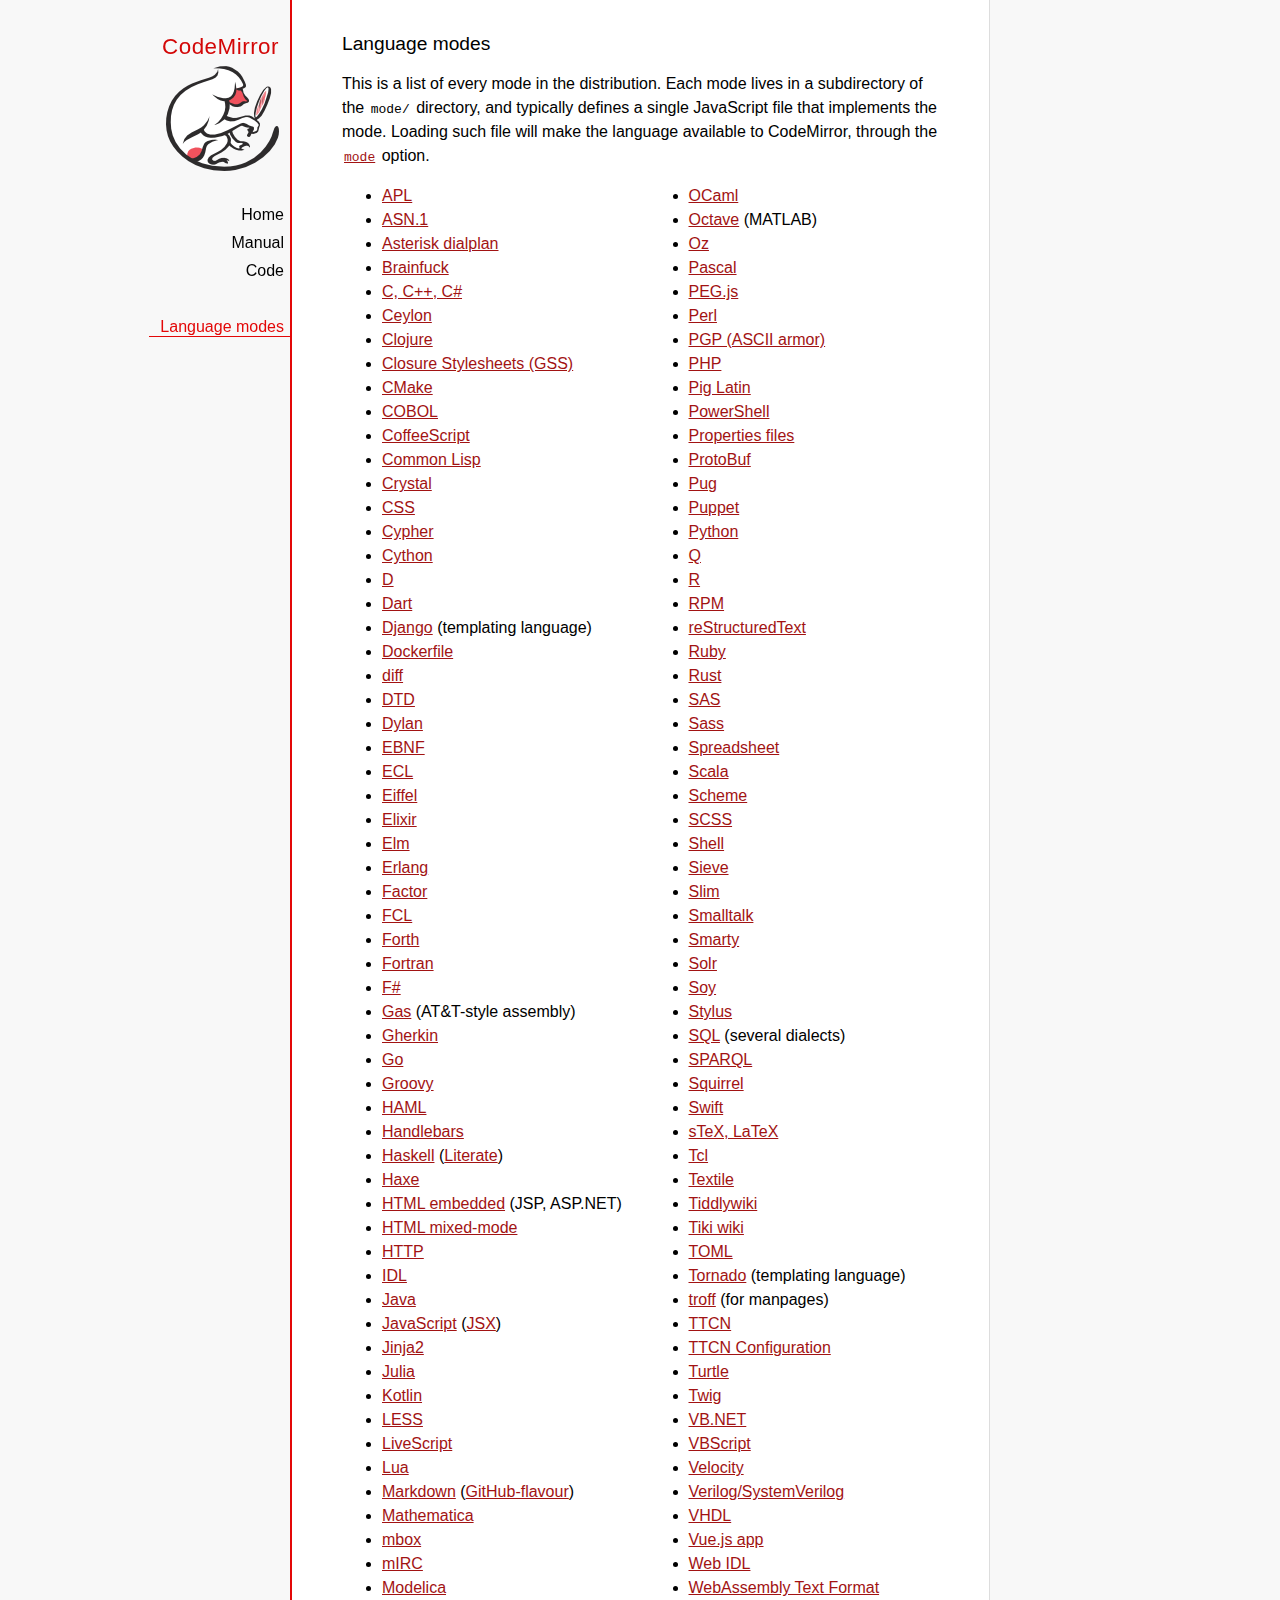
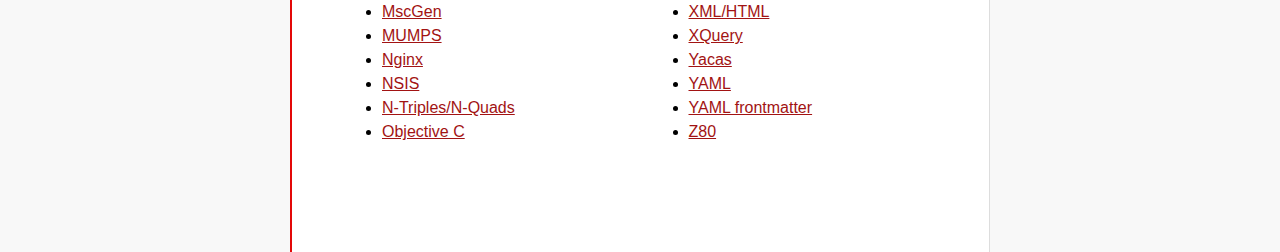
<file: public/codemirror/mode/index.html>
<!doctype html>

<title>CodeMirror: Language Modes</title>
<meta charset="utf-8"/>
<link rel=stylesheet href="../doc/docs.css">

<div id=nav>
  <a href="https://codemirror.net"><h1>CodeMirror</h1><img id=logo src="../doc/logo.png"></a>

  <ul>
    <li><a href="../index.html">Home</a>
    <li><a href="../doc/manual.html">Manual</a>
    <li><a href="https://github.com/codemirror/codemirror">Code</a>
  </ul>
  <ul>
    <li><a class=active href="#">Language modes</a>
  </ul>
</div>

<article>

  <h2>Language modes</h2>

  <p>This is a list of every mode in the distribution. Each mode lives
in a subdirectory of the <code>mode/</code> directory, and typically
defines a single JavaScript file that implements the mode. Loading
such file will make the language available to CodeMirror, through
the <a href="../doc/manual.html#option_mode"><code>mode</code></a>
option.</p>

  <div style="-webkit-columns: 100px 2; -moz-columns: 100px 2; columns: 100px 2;">
    <ul style="margin-top: 0">
      <li><a href="apl/index.html">APL</a></li>
      <li><a href="asn.1/index.html">ASN.1</a></li>
      <li><a href="asterisk/index.html">Asterisk dialplan</a></li>
      <li><a href="brainfuck/index.html">Brainfuck</a></li>
      <li><a href="clike/index.html">C, C++, C#</a></li>
      <li><a href="clike/index.html">Ceylon</a></li>
      <li><a href="clojure/index.html">Clojure</a></li>
      <li><a href="css/gss.html">Closure Stylesheets (GSS)</a></li>
      <li><a href="cmake/index.html">CMake</a></li>
      <li><a href="cobol/index.html">COBOL</a></li>
      <li><a href="coffeescript/index.html">CoffeeScript</a></li>
      <li><a href="commonlisp/index.html">Common Lisp</a></li>
      <li><a href="crystal/index.html">Crystal</a></li>
      <li><a href="css/index.html">CSS</a></li>
      <li><a href="cypher/index.html">Cypher</a></li>
      <li><a href="python/index.html">Cython</a></li>
      <li><a href="d/index.html">D</a></li>
      <li><a href="dart/index.html">Dart</a></li>
      <li><a href="django/index.html">Django</a> (templating language)</li>
      <li><a href="dockerfile/index.html">Dockerfile</a></li>
      <li><a href="diff/index.html">diff</a></li>
      <li><a href="dtd/index.html">DTD</a></li>
      <li><a href="dylan/index.html">Dylan</a></li>
      <li><a href="ebnf/index.html">EBNF</a></li>
      <li><a href="ecl/index.html">ECL</a></li>
      <li><a href="eiffel/index.html">Eiffel</a></li>
      <li><a href="https://github.com/optick/codemirror-mode-elixir">Elixir</a></li>
      <li><a href="elm/index.html">Elm</a></li>
      <li><a href="erlang/index.html">Erlang</a></li>
      <li><a href="factor/index.html">Factor</a></li>
      <li><a href="fcl/index.html">FCL</a></li>
      <li><a href="forth/index.html">Forth</a></li>
      <li><a href="fortran/index.html">Fortran</a></li>
      <li><a href="mllike/index.html">F#</a></li>
      <li><a href="gas/index.html">Gas</a> (AT&amp;T-style assembly)</li>
      <li><a href="gherkin/index.html">Gherkin</a></li>
      <li><a href="go/index.html">Go</a></li>
      <li><a href="groovy/index.html">Groovy</a></li>
      <li><a href="haml/index.html">HAML</a></li>
      <li><a href="handlebars/index.html">Handlebars</a></li>
      <li><a href="haskell/index.html">Haskell</a> (<a href="haskell-literate/index.html">Literate</a>)</li>
      <li><a href="haxe/index.html">Haxe</a></li>
      <li><a href="htmlembedded/index.html">HTML embedded</a> (JSP, ASP.NET)</li>
      <li><a href="htmlmixed/index.html">HTML mixed-mode</a></li>
      <li><a href="http/index.html">HTTP</a></li>
      <li><a href="idl/index.html">IDL</a></li>
      <li><a href="clike/index.html">Java</a></li>
      <li><a href="javascript/index.html">JavaScript</a> (<a href="jsx/index.html">JSX</a>)</li>
      <li><a href="jinja2/index.html">Jinja2</a></li>
      <li><a href="julia/index.html">Julia</a></li>
      <li><a href="clike/index.html">Kotlin</a></li>
      <li><a href="css/less.html">LESS</a></li>
      <li><a href="livescript/index.html">LiveScript</a></li>
      <li><a href="lua/index.html">Lua</a></li>
      <li><a href="markdown/index.html">Markdown</a> (<a href="gfm/index.html">GitHub-flavour</a>)</li>
      <li><a href="mathematica/index.html">Mathematica</a></li>
      <li><a href="mbox/index.html">mbox</a></li>
      <li><a href="mirc/index.html">mIRC</a></li>
      <li><a href="modelica/index.html">Modelica</a></li>
      <li><a href="mscgen/index.html">MscGen</a></li>
      <li><a href="mumps/index.html">MUMPS</a></li>
      <li><a href="nginx/index.html">Nginx</a></li>
      <li><a href="nsis/index.html">NSIS</a></li>
      <li><a href="ntriples/index.html">N-Triples/N-Quads</a></li>
      <li><a href="clike/index.html">Objective C</a></li>
      <li><a href="mllike/index.html">OCaml</a></li>
      <li><a href="octave/index.html">Octave</a> (MATLAB)</li>
      <li><a href="oz/index.html">Oz</a></li>
      <li><a href="pascal/index.html">Pascal</a></li>
      <li><a href="pegjs/index.html">PEG.js</a></li>
      <li><a href="perl/index.html">Perl</a></li>
      <li><a href="asciiarmor/index.html">PGP (ASCII armor)</a></li>
      <li><a href="php/index.html">PHP</a></li>
      <li><a href="pig/index.html">Pig Latin</a></li>
      <li><a href="powershell/index.html">PowerShell</a></li>
      <li><a href="properties/index.html">Properties files</a></li>
      <li><a href="protobuf/index.html">ProtoBuf</a></li>
      <li><a href="pug/index.html">Pug</a></li>
      <li><a href="puppet/index.html">Puppet</a></li>
      <li><a href="python/index.html">Python</a></li>
      <li><a href="q/index.html">Q</a></li>
      <li><a href="r/index.html">R</a></li>
      <li><a href="rpm/index.html">RPM</a></li>
      <li><a href="rst/index.html">reStructuredText</a></li>
      <li><a href="ruby/index.html">Ruby</a></li>
      <li><a href="rust/index.html">Rust</a></li>
      <li><a href="sas/index.html">SAS</a></li>
      <li><a href="sass/index.html">Sass</a></li>
      <li><a href="spreadsheet/index.html">Spreadsheet</a></li>
      <li><a href="clike/scala.html">Scala</a></li>
      <li><a href="scheme/index.html">Scheme</a></li>
      <li><a href="css/scss.html">SCSS</a></li>
      <li><a href="shell/index.html">Shell</a></li>
      <li><a href="sieve/index.html">Sieve</a></li>
      <li><a href="slim/index.html">Slim</a></li>
      <li><a href="smalltalk/index.html">Smalltalk</a></li>
      <li><a href="smarty/index.html">Smarty</a></li>
      <li><a href="solr/index.html">Solr</a></li>
      <li><a href="soy/index.html">Soy</a></li>
      <li><a href="stylus/index.html">Stylus</a></li>
      <li><a href="sql/index.html">SQL</a> (several dialects)</li>
      <li><a href="sparql/index.html">SPARQL</a></li>
      <li><a href="clike/index.html">Squirrel</a></li>
      <li><a href="swift/index.html">Swift</a></li>
      <li><a href="stex/index.html">sTeX, LaTeX</a></li>
      <li><a href="tcl/index.html">Tcl</a></li>
      <li><a href="textile/index.html">Textile</a></li>
      <li><a href="tiddlywiki/index.html">Tiddlywiki</a></li>
      <li><a href="tiki/index.html">Tiki wiki</a></li>
      <li><a href="toml/index.html">TOML</a></li>
      <li><a href="tornado/index.html">Tornado</a> (templating language)</li>
      <li><a href="troff/index.html">troff</a> (for manpages)</li>
      <li><a href="ttcn/index.html">TTCN</a></li>
      <li><a href="ttcn-cfg/index.html">TTCN Configuration</a></li>
      <li><a href="turtle/index.html">Turtle</a></li>
      <li><a href="twig/index.html">Twig</a></li>
      <li><a href="vb/index.html">VB.NET</a></li>
      <li><a href="vbscript/index.html">VBScript</a></li>
      <li><a href="velocity/index.html">Velocity</a></li>
      <li><a href="verilog/index.html">Verilog/SystemVerilog</a></li>
      <li><a href="vhdl/index.html">VHDL</a></li>
      <li><a href="vue/index.html">Vue.js app</a></li>
      <li><a href="webidl/index.html">Web IDL</a></li>
      <li><a href="wast/index.html">WebAssembly Text Format</a></li>
      <li><a href="xml/index.html">XML/HTML</a></li>
      <li><a href="xquery/index.html">XQuery</a></li>
      <li><a href="yacas/index.html">Yacas</a></li>
      <li><a href="yaml/index.html">YAML</a></li>
      <li><a href="yaml-frontmatter/index.html">YAML frontmatter</a></li>
      <li><a href="z80/index.html">Z80</a></li>
    </ul>
  </div>

</article>
</file>
<file: public/codemirror/doc/docs.css>
@font-face {
  font-family: 'Source Sans Pro';
  font-style: normal;
  font-weight: 400;
  src: local('Source Sans Pro'), local('SourceSansPro-Regular'), url(//themes.googleusercontent.com/static/fonts/sourcesanspro/v5/ODelI1aHBYDBqgeIAH2zlBM0YzuT7MdOe03otPbuUS0.woff) format('woff');
}

body, html { margin: 0; padding: 0; height: 100%; }
section, article { display: block; padding: 0; }

body {
  background: #f8f8f8;
  font-family: 'Source Sans Pro', Helvetica, Arial, sans-serif;
  line-height: 1.5;
}

p { margin-top: 0; }

h2, h3, h1 {
  font-weight: normal;
  margin-bottom: .7em;
}
h1 { font-size: 140%; }
h2 { font-size: 120%; }
h3 { font-size: 110%; }
article > h2:first-child, section:first-child > h2 { margin-top: 0; }

#nav h1 {
  margin-right: 12px;
  margin-top: 0;
  margin-bottom: 2px;
  color: #d30707;
  letter-spacing: .5px;
}

a, a:visited, a:link, .quasilink {
  color: #A21313;
}

em {
  padding-right: 2px;
}

.quasilink {
  cursor: pointer;
}

article {
  max-width: 700px;
  margin: 0 0 0 160px;
  border-left: 2px solid #E30808;
  border-right: 1px solid #ddd;
  padding: 30px 50px 100px 50px;
  background: white;
  z-index: 2;
  position: relative;
  min-height: 100%;
  box-sizing: border-box;
  -moz-box-sizing: border-box;
}

#nav {
  position: fixed;
  padding-top: 30px;
  max-height: 100%;
  box-sizing: -moz-border-box;
  box-sizing: border-box;
  overflow-y: auto;
  left: 0; right: none;
  width: 160px;
  text-align: right;
  z-index: 1;
}

@media screen and (min-width: 1000px) {
  article {
    margin: 0 auto;
  }
  #nav {
    right: 50%;
    width: auto;
    border-right: 349px solid transparent;
  }
}

#nav ul {
  display: block;
  margin: 0; padding: 0;
  margin-bottom: 32px;
}

#nav a {
  text-decoration: none;
}

#nav li {
  display: block;
  margin-bottom: 4px;
}

#nav li ul {
  font-size: 80%;
  margin-bottom: 0;
  display: none;
}

#nav li.active ul {
  display: block;
}

#nav li li a {
  padding-right: 20px;
  display: inline-block;
}

#nav ul a {
  color: black;
  padding: 0 7px 1px 11px;
}

#nav ul a.active, #nav ul a:hover {
  border-bottom: 1px solid #E30808;
  margin-bottom: -1px;
  color: #E30808;
}

#logo {
  border: 0;
  margin-right: 12px;
  margin-bottom: 25px;
}

section {
  border-top: 1px solid #E30808;
  margin: 1.5em 0;
}

section.first {
  border: none;
  margin-top: 0;
}

#demo {
  position: relative;
}

#demolist {
  position: absolute;
  right: 5px;
  top: 5px;
  z-index: 25;
}

.yinyang {
  position: absolute;
  top: -10px;
  left: 0; right: 0;
  margin: auto;
  display: block;
  height: 120px;
}

.actions {
  margin: 1em 0 0;
  min-height: 100px;
  position: relative;
}

.actionspicture {
  pointer-events: none;
  position: absolute;
  height: 100px;
  top: 0; left: 0; right: 0;
}

.actionlink {
  pointer-events: auto;
  font-family: arial;
  font-size: 80%;
  font-weight: bold;
  position: absolute;
  top: 0; bottom: 0;
  line-height: 1;
  height: 1em;
  margin: auto;
}

.actionlink.download {
  color: white;
  right: 50%;
  margin-right: 13px;
  text-shadow: -1px 1px 3px #b00, -1px -1px 3px #b00, 1px 0px 3px #b00;
}

.actionlink.fund {
  color: #b00;
  left: 50%;
  margin-left: 15px;
}

.actionlink:hover {
  text-decoration: underline;
}

.actionlink a {
  color: inherit;
}

.actionsleft {
  float: left;
}

.actionsright {
  float: right;
  text-align: right;
}

@media screen and (max-width: 800px) {
  .actions {
    padding-top: 120px;
  }
  .actionsleft, .actionsright {
    float: none;
    text-align: left;
    margin-bottom: 1em;
  }
}

th {
  text-decoration: underline;
  font-weight: normal;
  text-align: left;
}

#features ul {
  list-style: none;
  margin: 0 0 1em;
  padding: 0 0 0 1.2em;
}

#features li:before {
  content: "-";
  width: 1em;
  display: inline-block;
  padding: 0;
  margin: 0;
  margin-left: -1em;
}

.rel {
  margin-bottom: 0;
}
.rel-note {
  margin-top: 0;
  color: #555;
}

pre {
  padding-left: 15px;
  border-left: 2px solid #ddd;
}

code {
  padding: 0 2px;
}

strong {
  text-decoration: underline;
  font-weight: normal;
}

.field {
  border: 1px solid #A21313;
}
</file>
